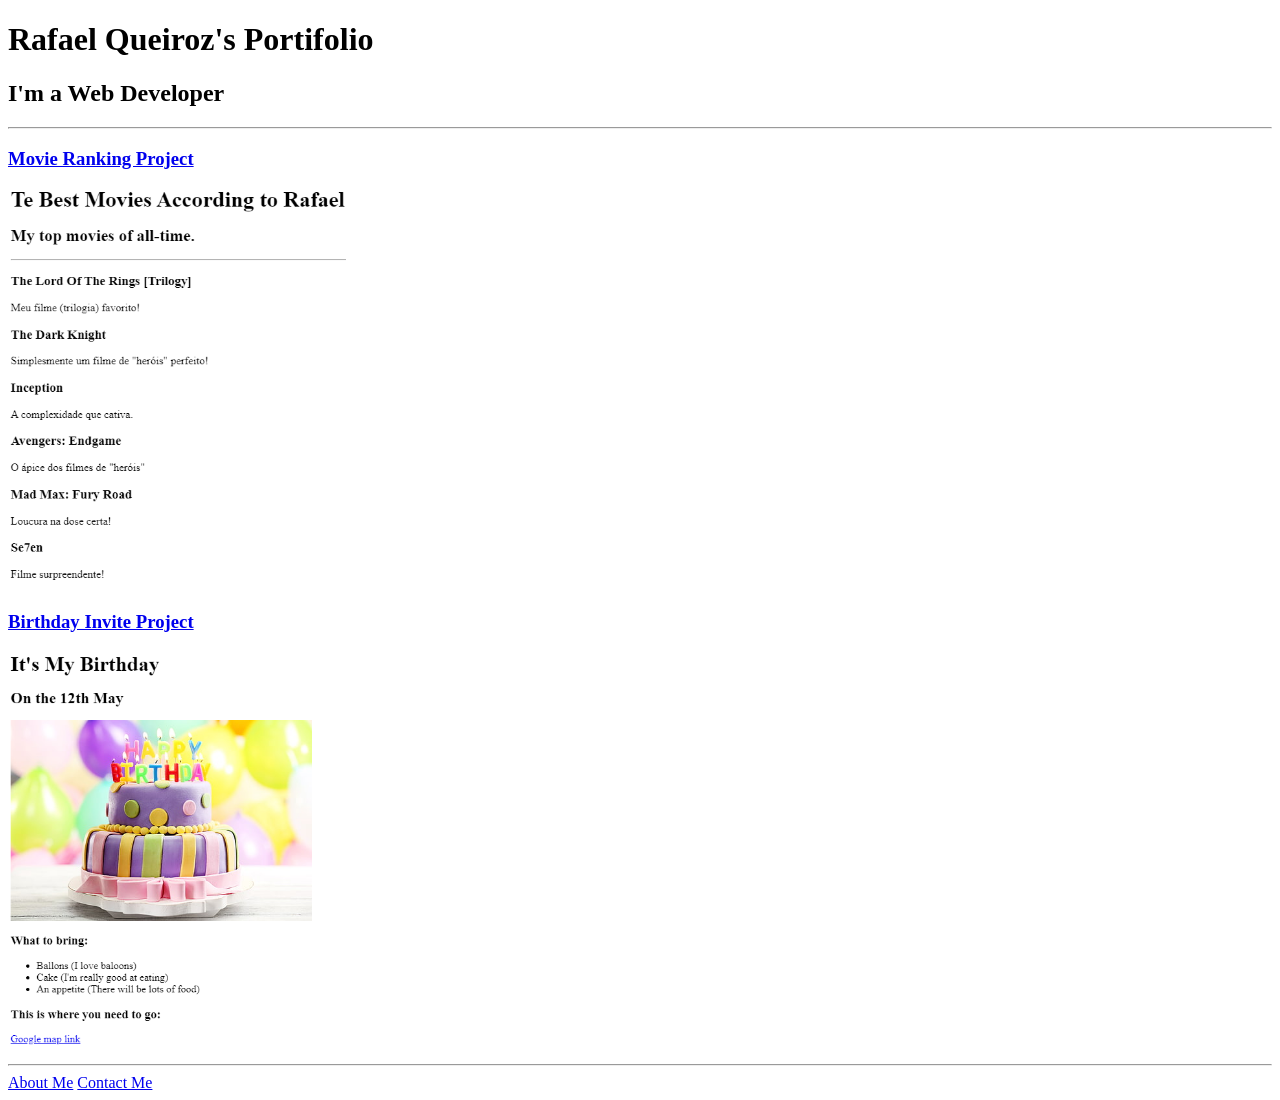
<file: Web Developments Projects/4.3 HTML Porfolio Project/index.html>
<!-- TODO 1: Create the HTML Boilerplate -->

<!-- TODO 2: Add Your previous projects' HTML into the public folder -->

<!-- TODO 3: Take screenshots of your project previews and add the images to the images folder -->

<!-- TODO 4: Add titles/subtitles etc. -->

<!-- TODO 5: Add a link to the project pages -->

<!-- TODO 6: Add images to show the project previews
HINT for TODO 6: You can use the height attribute set to 200 to make the image smaller:
https://developer.mozilla.org/en-US/docs/Web/HTML/Element/img#attr-height -->

<!-- TODO 7: Add the Contact Me and About Me page links -->

<!DOCTYPE html>
<html lang="en">
<head>
    <meta charset="UTF-8">
    <meta http-equiv="X-UA-Compatible" content="IE=edge">
    <meta name="viewport" content="width=device-width, initial-scale=1.0">
    <title>Exercício Projeto</title>
</head>
<body>
    <h1>Rafael Queiroz's Portifolio</h1>
    <h2>I'm a Web Developer</h2>

    <hr>

    <h3><a href="public/movie-ranking.html">Movie Ranking Project</a></h3>
    <img src="assets/images/ranking_filmes.png" height="400" alt="">


    <h3><a href="public/birthday-invite.html">Birthday Invite Project</a></h3>
    <img src="assets/images/convite_niver.png" height="400" alt="">

    <hr>

    <a href="public/about.html">About Me</a>
    <a href="public/contact.html">Contact Me</a>

</body>
</html>
</file>
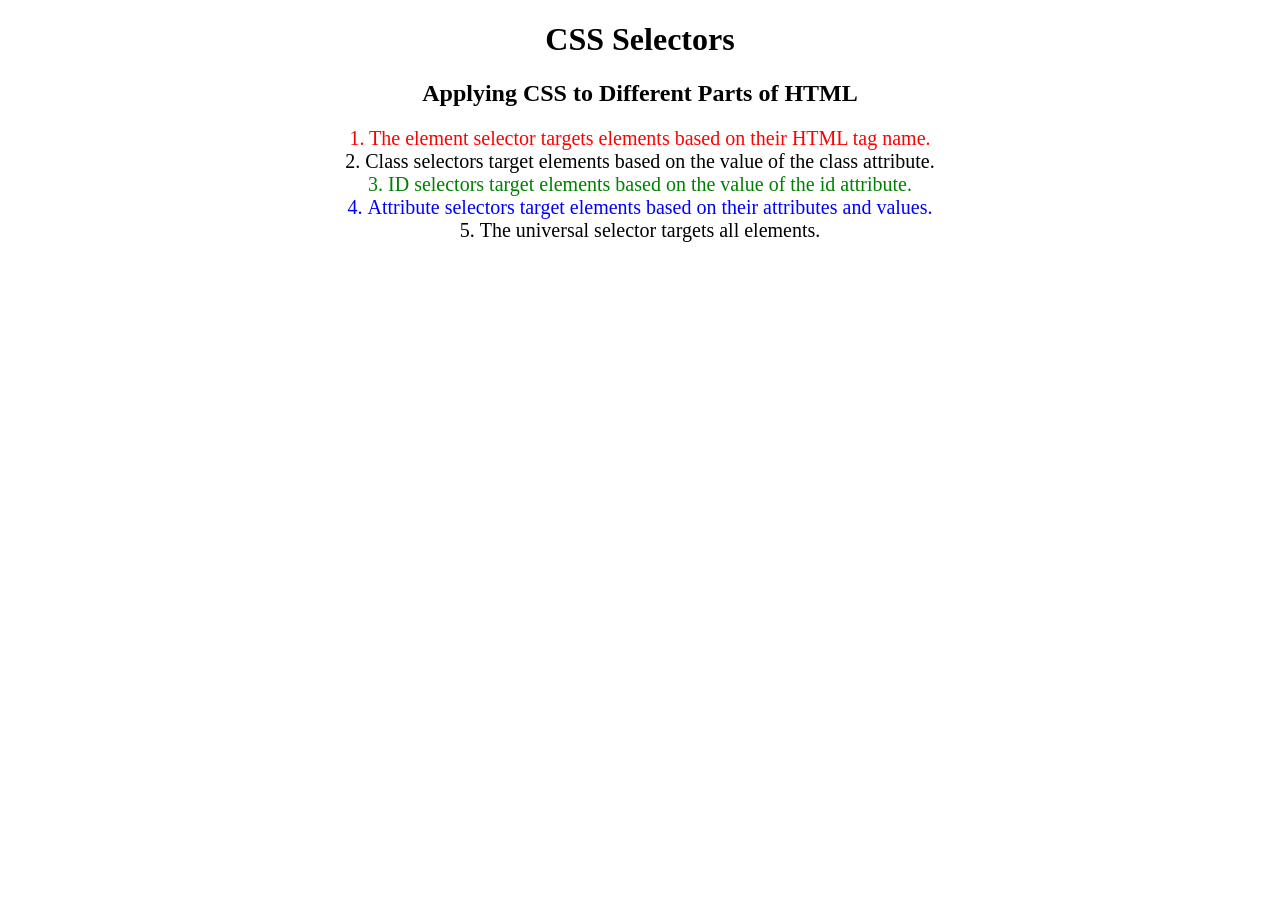
<file: Web Developments Projects/5.3 CSS Selectors/index.html>
<!DOCTYPE html>
<html lang="en">

<head>
  <meta charset="UTF-8">
  <title>CSS Selectors</title>
  <link rel="stylesheet" href="./style.css" />
</head>

<body>
  <h1>CSS Selectors</h1>
  <h2>Applying CSS to Different Parts of HTML</h2>
  <!-- TODO 1: Set the CSS for all paragraph tags to "color: red" -->
  <p class="note">1. The element selector targets elements based on their HTML tag name.</p>

  <ol>
    <!-- TODO 2: Set the CSS for all elements with a class of "note" to "font-size: 20px" -->
    <li class="note" value="2">Class selectors target elements based on the value of the class attribute.</li>

    <!-- TODO 3: Set the CSS for the element with an id of "id-selector-demo" to "color: green" -->
    <li class="note" id="id-selector-demo" value="3">ID selectors target elements based on the value of the id
      attribute.</li>

    <!-- TODO 4: Set the CSS for the li elements that have the "value" attribute set to "4" to have "color: blue" -->
    <li class="note" value="4">Attribute selectors target elements based on their attributes and values.</li>

    <!-- TODO 5: Set all elements to have "text-align: center" -->
    <li class="note" value="5">The universal selector targets all elements.</li>
  </ol>
</body>

</html>
</file>
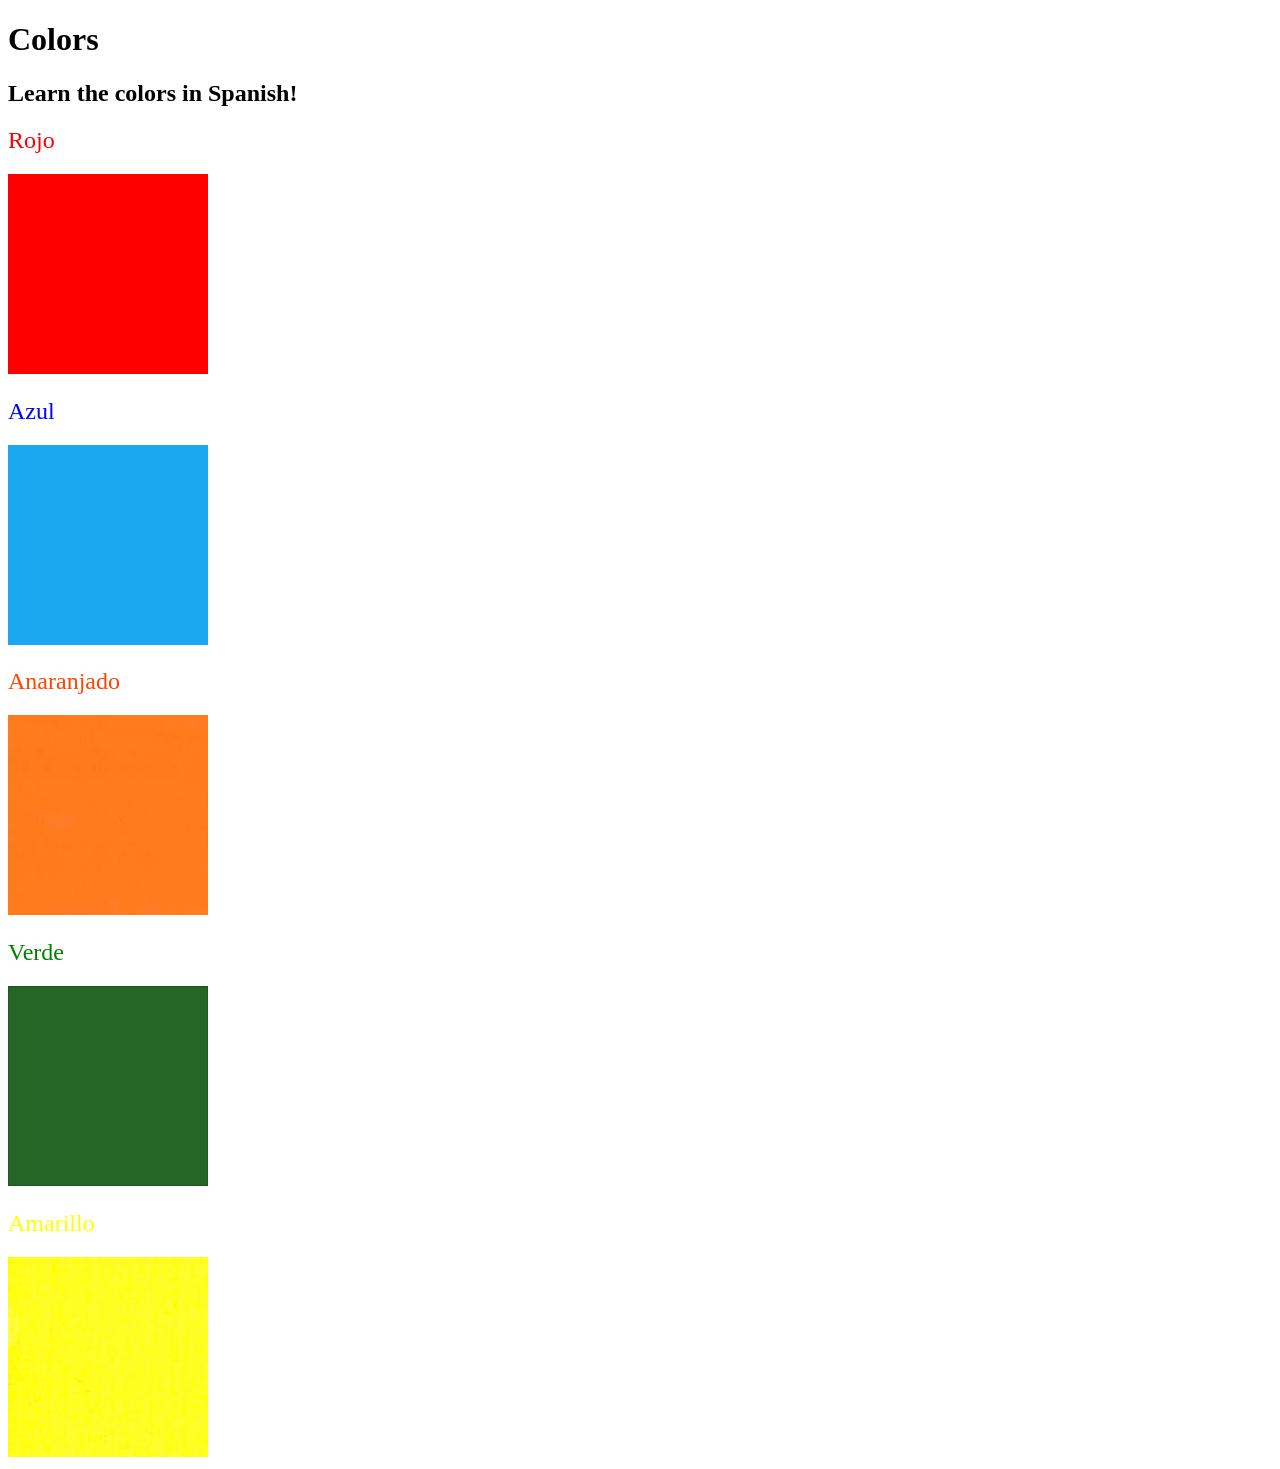
<file: Web Developments Projects/5.4 Color Vocab Project/index.html>
<!DOCTYPE html>
<html lang="en">

<head>
  <meta charset="UTF-8">
  <title>Spanish Vocabulary</title>
  <link rel="stylesheet" href="./style.css" />
</head>

<body>
  <h1>Colors</h1>
  <h2>Learn the colors in Spanish!</h2>
  <h2 class="color-title" id="red">Rojo</h2>
  <img class="color" src="./assets/images/red.png" alt="red" />

  <h2 class="color-title" id="blue">Azul</h2>
  <img src="./assets/images/blue.png" alt="blue" />

  <h2 class="color-title" id="orange">Anaranjado</h2>
  <img src="./assets/images/orange.png" alt="orange" />

  <h2 class="color-title" id="green">Verde</h2>
  <img src="./assets/images/green.png" alt="green" />

  <h2 class="color-title" id="yellow">Amarillo</h2>
  <img src="./assets/images/yellow.png" alt="yellow" />
</body>

</html>

<!-- 
TODOs
IMPORTANT: You should not need to make ANY CHANGES to index.html
All code should be written in your CSS file.

1. Create a CSS file and incorporate it as an external stylesheet.
2. Use CSS to style each of the color titles to meaning. 
Hint: Use the id to help if you don't know the words in spanish.
3. Use CSS to change all the color titles to have "font-weight: normal;"
4. Use CSS (not HTML) to make all the images 200px heigh and 200px wide. 
Hint: 
https://developer.mozilla.org/en-US/docs/Web/CSS/height
https://developer.mozilla.org/en-US/docs/Web/CSS/width
-->
</file>
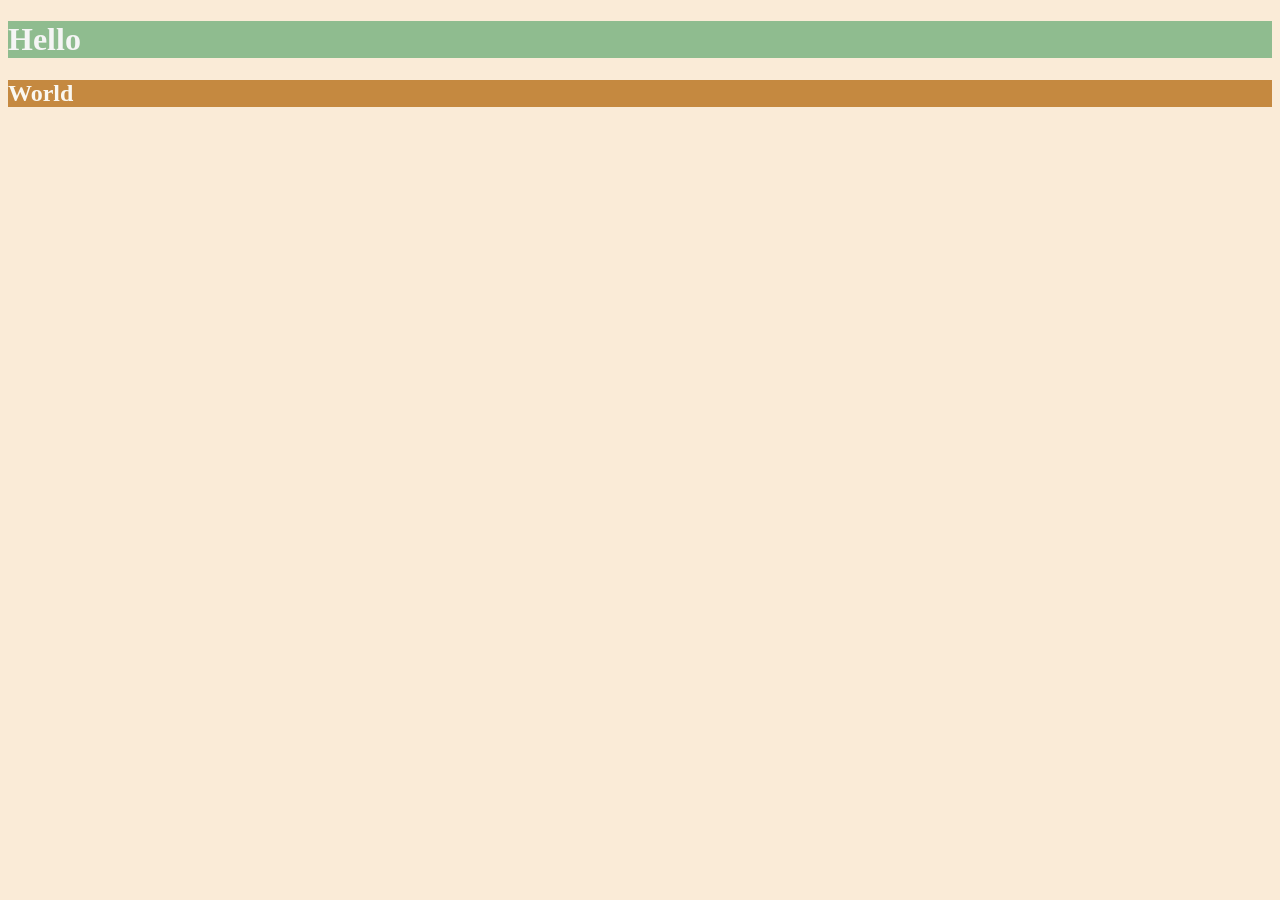
<file: Web Developments Projects/6.0 CSS Colors/index.html>
<!DOCTYPE html>
<html lang="en">

<head>
  <meta charset="UTF-8">
  <title>Colors</title>
  <style>
    /* Write your CSS code here. */
    /* 1. Make the background of the webpage "antiquewhite"
    2. Make the h1 "whitesmoke"
    3. Make the background of the h1 "darkseagreen"
    4. Make the h2 #FAF8F1
    5. Make the background of the h2 "#C58940" */

    body {
      background-color: antiquewhite;
    }

    h1 {
      background-color: darkseagreen;
      color: whitesmoke;
    }

    h2 {
      background-color: #c58940;
      color: #faf8f1;
    }
  </style>
</head>

<body>
  <h1>Hello</h1>
  <h2>World</h2>
</body>

</html>
</file>
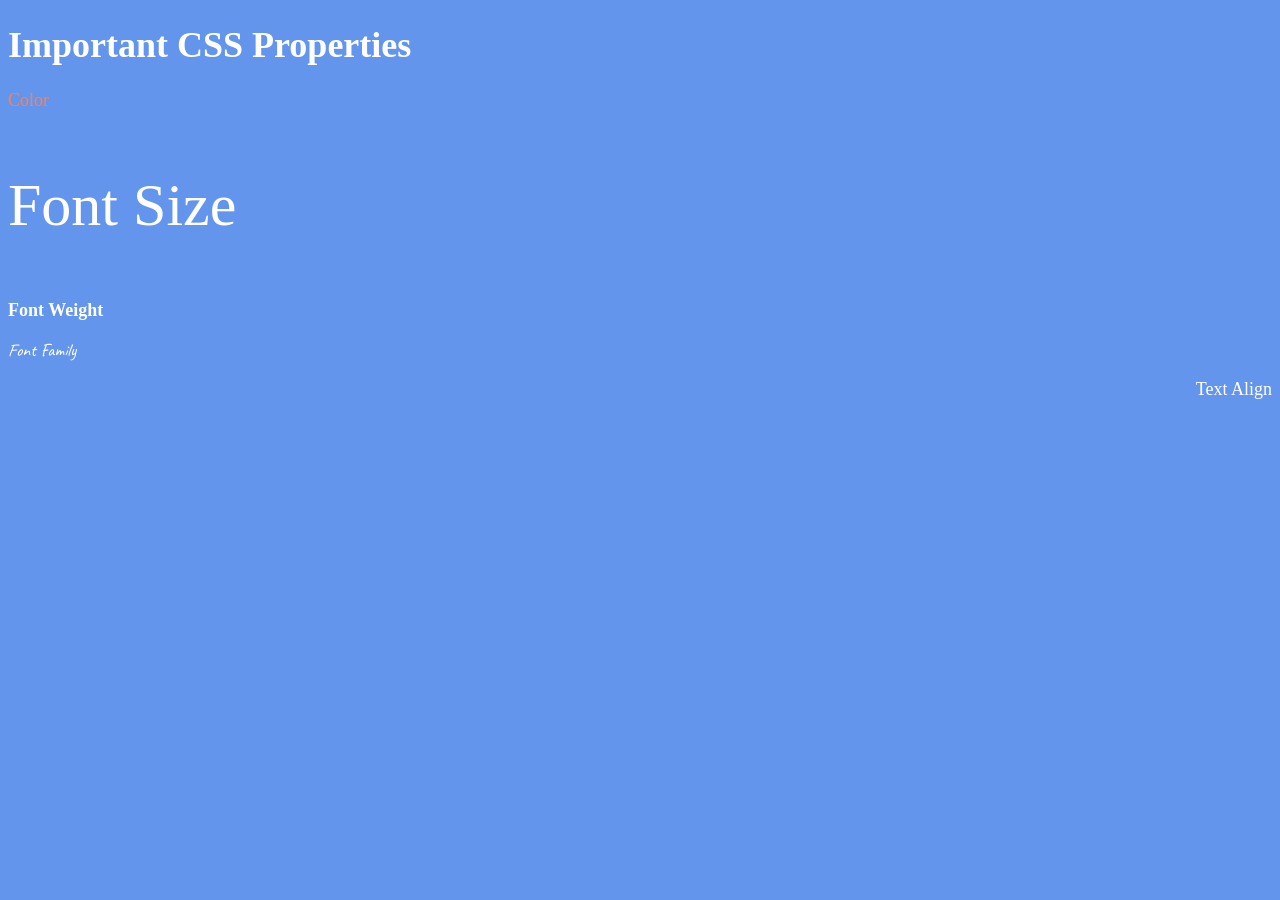
<file: Web Developments Projects/6.1 Font Properties/index.html>
<!DOCTYPE html>
<html lang="en">

<head>
  <meta charset="UTF-8">
  <title>CSS Properties</title>
  <link rel="preconnect" href="https://fonts.googleapis.com">
  <link rel="preconnect" href="https://fonts.gstatic.com" crossorigin>
  <link href="https://fonts.googleapis.com/css2?family=Caveat&display=swap" rel="stylesheet">
  <style>
    body {
      background-color: cornflowerblue;
      color: white;
      font-size: 18px;
    }

    /* Don't change the CSS above, add Your CSS below */

    .coral {
      color: coral;
    }

    .font-size {
      font-size: 2rem;
    }

    .font-weight {
      font-weight: 900;
    }

    .font-family {
      font-family: 'Caveat', cursive;
    }

    .align-right {
      text-align: right;
    }

    html {
      font-size: 30px;
    }
    
  </style>
</head>

<body>
  <h1>Important CSS Properties</h1>
  <p class="coral">Color</p>
  <p class="font-size">Font Size</p>
  <p class="font-weight">Font Weight</p>
  <p class="font-family">Font Family</p>
  <p class="align-right">Text Align</p>

  <!-- TODOs
  1. Change the color of <p>Color</p> to "coral" color.
  2. Change the font size of <p>Font Size</p> to 2X the size of the root font size.
  3. Change the font weight of <p>Font Weight</p> to 900.
  4. Change the font family of <p>Font Family</p> to the Google font Caveat with regular (400) font weight.
  Link: https://fonts.google.com/specimen/Caveat
  5. Change the <p>Text Align</p> to right align.
  6. Change the the root (html element) font size to 30px -->
</body>

</html>
</file>
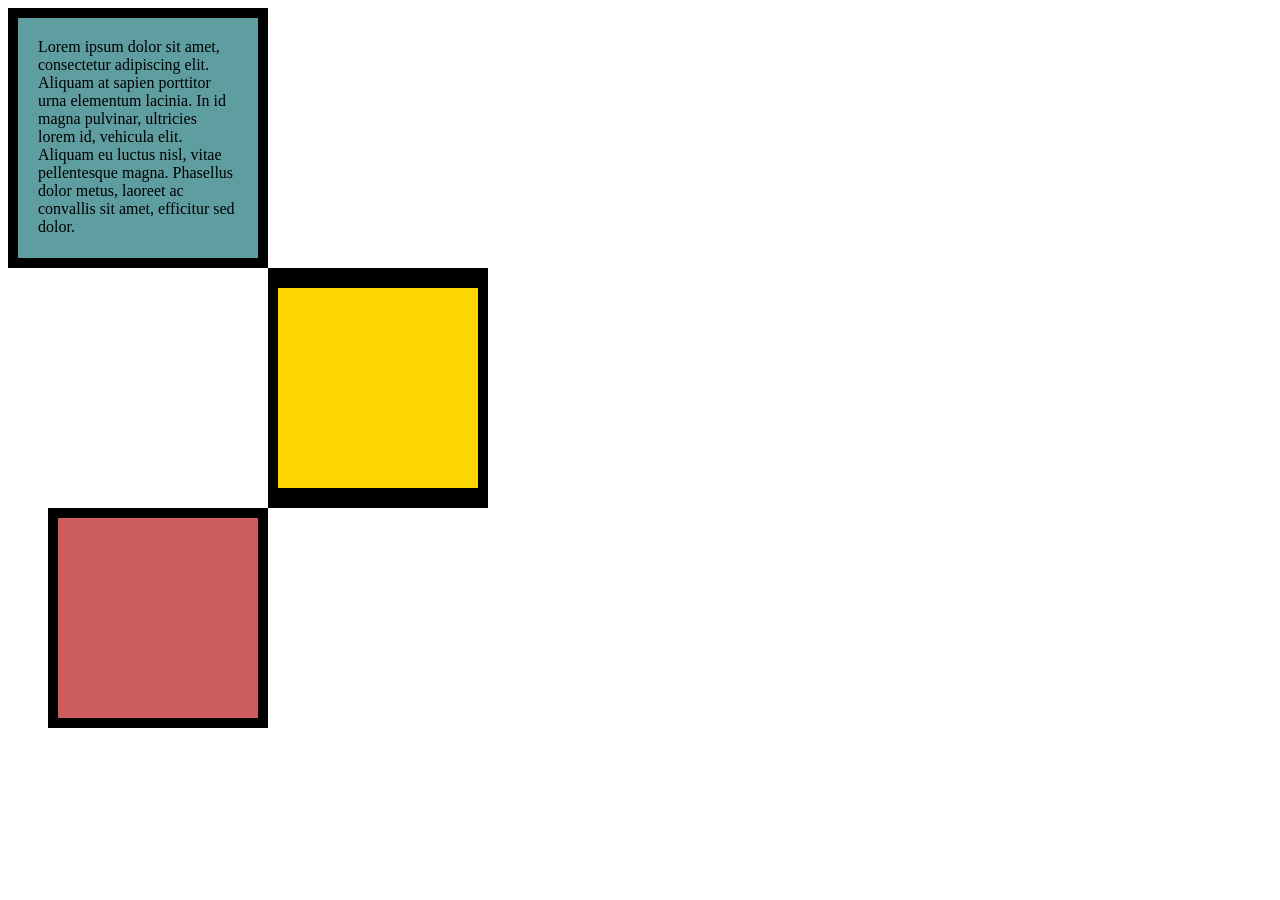
<file: Web Developments Projects/6.3 CSS Box Model/index.html>
<!DOCTYPE html>
<html lang="en">

<head>
  <meta charset="UTF-8">
  <title>CSS Box Model</title>
  <style>
    /* Write your CSS code here */

    div {
      height: 200px;
      width: 200px;
    }

    p {
      margin: 0;
    }

    .box1 {
      background-color: cadetblue;
      padding: 20px;
      border: 10px solid black;
    }

    .box2 {
      background-color: gold;
      border: solid black;
      border-width: 20px 10px;
      margin-left: 260px;
    }

    .box3 {
      background-color: indianred;
      border: 10px solid black;
      margin-left: 40px;
    }

  </style>
</head>
  <div class="box1">
    <p>Lorem ipsum dolor sit amet, consectetur adipiscing elit. Aliquam at sapien porttitor urna elementum lacinia. In
      id magna pulvinar, ultricies lorem id, vehicula elit. Aliquam eu luctus nisl, vitae pellentesque magna. Phasellus
      dolor metus, laoreet ac convallis sit amet, efficitur sed dolor.</p>
  </div>
  <div class="box2">

  </div>
  <div class="box3">

  </div>
<body>


  <!-- TODOs:
1. Create 3 Boxes using the div element.
2. Set their sizes to 200px heigh by 200px wide.
3. Set different background colors for each of the boxes (I used cadetblue, gold and indianred).
4. Add a paragraph <p> element into the first div and add the following words:
    Lorem ipsum dolor sit amet, consectetur adipiscing elit. Aliquam at sapien porttitor urna elementum lacinia. In
    id magna pulvinar, ultricies lorem id, vehicula elit. Aliquam eu luctus nisl, vitae pellentesque magna. Phasellus
    dolor metus, laoreet ac convallis sit amet, efficitur sed dolor.
5. Set the 1st div to have 20px padding all around with a black 10px border.
6. Fix the style of the <p> element to remove all margins.
Hint: Use the CSS inspector in Chrome.
7. Set the 2nd div to have a 20px border on top and bottom and 10px border left and right. (See goal image)
8. Set the 3rd div to have a 10px border 
9. Set the margins for the divs so that each box corner touches the other. (See the goal image)
-->

</body>

</html>
</file>
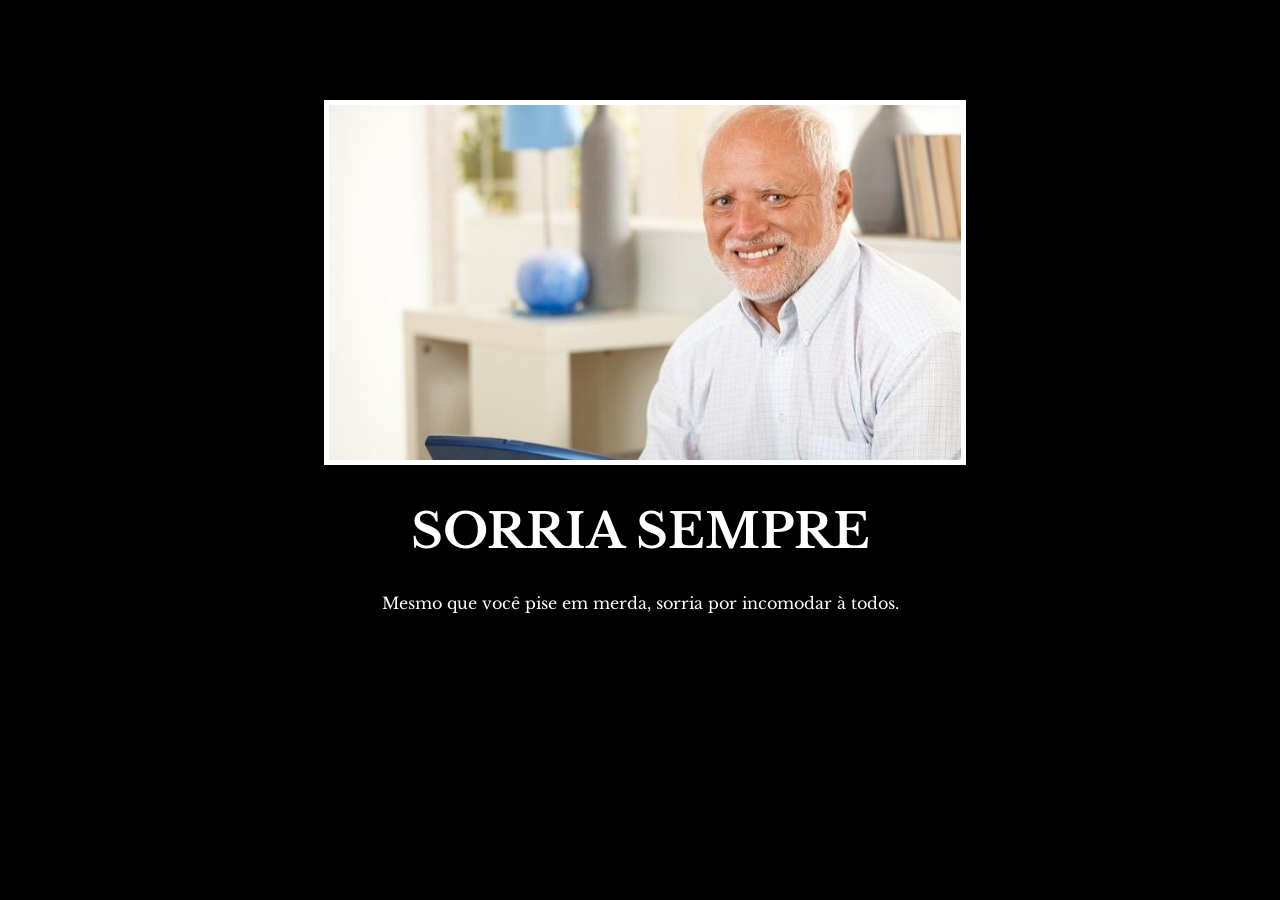
<file: Web Developments Projects/6.4 Motivation Meme Project/index.html>
<!-- 
  TODO: Create a motivational post website.
Style it how ever you like. 
Look at the goal image for inspiration.
But it must have the following features:
1. The main h1 text should be using the Regular Libre Baskerville Font from Google Fonts:
  https://fonts.google.com/specimen/Libre+Baskerville
2. The text should be white and background black.
3. Add your own image into the images folder inside assets. It should have a 5px white border.
4. The text should be center aligned.
5. Create a div to contain the h1, p and img elements. Adjust the margins so that the image and text are centered on the page. 
  Hint: You horizontally center a div by giving it a width of 50% and a margin-left of 25%.
  Hint: Set the image to have a width of 100% so it fills the div. 
6. Read about the text-transform property on MDN docs to make the h1 uppercase with CSS.
  https://developer.mozilla.org/en-US/docs/Web/CSS/text-transform 
-->

<!DOCTYPE html>
<html lang="en">

<head>
  <meta charset="UTF-8">
  <meta http-equiv="X-UA-Compatible" content="IE=edge">
  <meta name="viewport" content="width=device-width, initial-scale=1.0">
  <link rel="preconnect" href="https://fonts.googleapis.com">
  <link rel="preconnect" href="https://fonts.gstatic.com" crossorigin>
  <link href="https://fonts.googleapis.com/css2?family=Caveat&family=Libre+Baskerville:wght@400;700&display=swap"
    rel="stylesheet">
  <title>Motivational Website</title>

  <style>
    body {
      background-color: black;
    }
    
    .conteudo {
      width: 50%;
      margin-left: 25%;
      margin-top: 100px;
      font-family: 'Libre Baskerville', serif;
      color: white;
      text-align: center;
    }

    h1 {
      text-transform: uppercase;
      font-size: 3rem;
    }

    .imagem {
      border: 5px solid white;
      width: 100%;
    }

  </style>
</head>

<body>
  <div class="conteudo">
    <img src="assets/images/sorriso-nervoso.jpg" alt="" class="imagem">
    <h1>Sorria sempre</h1>
    <p>Mesmo que você pise em merda, sorria por incomodar à todos.</p>
  </div>

</body>

</html>
</file>
<file: Web Developments Projects/5.3 CSS Selectors/style.css>
ol {
  margin-left: -40px;
  margin-top: -20px;
  list-style-position: inside;
}

/* Write your CSS below, don't change the rules above. */

p {
  color: red;
}

.note {
  font-size: 20px;
}

#id-selector-demo {
  color: green;
}

li[value="4"] {
  color: blue;
}

* {
  text-align: center ;
}
</file>
<file: Web Developments Projects/5.4 Color Vocab Project/style.css>
#red {
    color: red;
}

#blue {
    color: blue;
}

#orange {
    color: orangered;
}

#green {
    color: green;
}

#yellow {
    color: yellow;
}

.color-title {
    font-weight: normal;
}

img {
    height: 200px;
    width: 200px;
}
</file>
